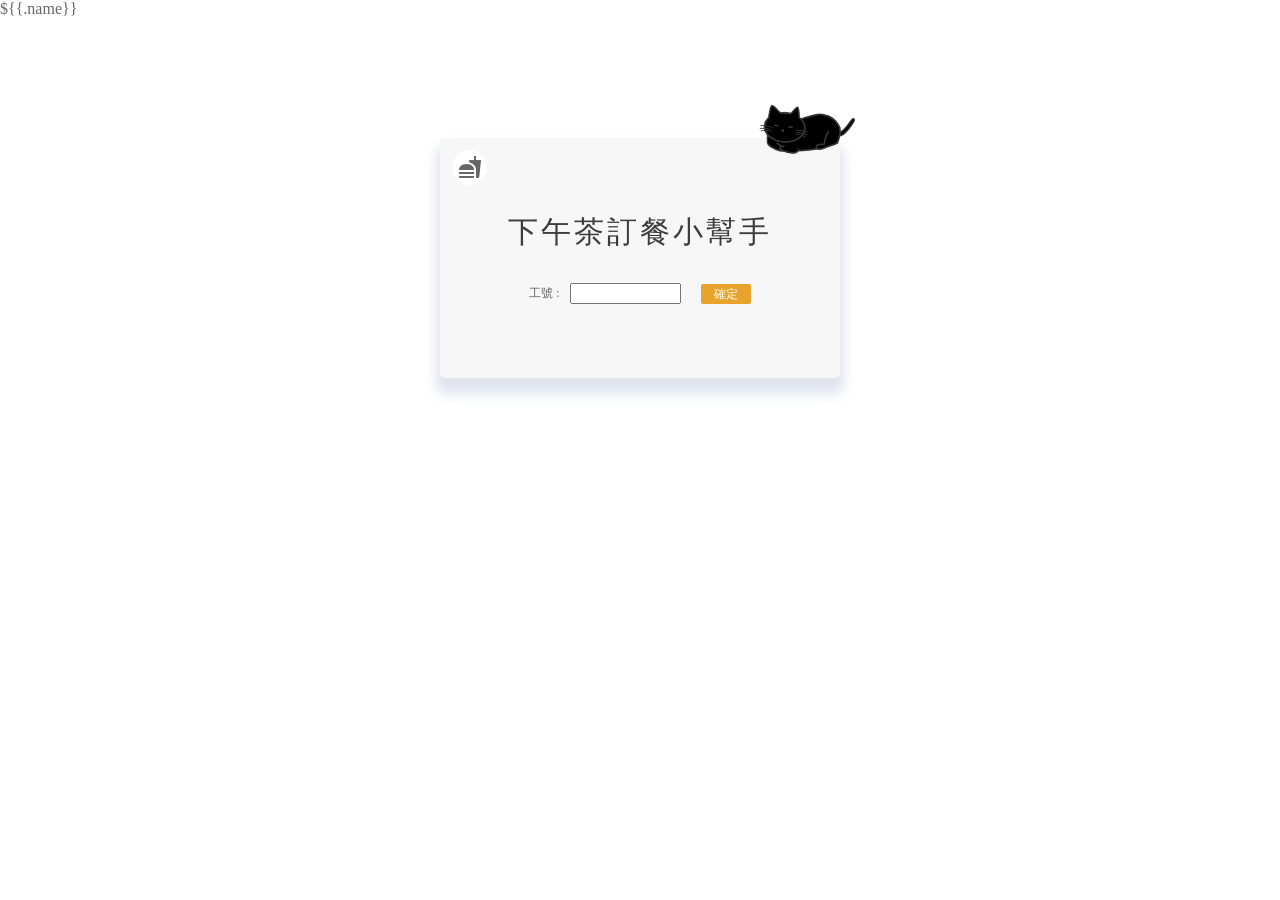
<file: template/Afternoon-tea-main/index.html>
<!DOCTYPE html>
<html lang="en" >
<head>
  <meta charset="UTF-8">
  <title>吃飯皇帝大</title>
  <link href="./api/icon.css"
      rel="stylesheet">
  <link rel="stylesheet" href="./style.css">

</head>
<body>
<!-- partial:index.partial.html -->
<div> ${{.name}}</div>
<div class="box">

  <i class="material-icons icon">fastfood</i>
  <div class="title">下午茶訂餐小幫手</div>
  <div class="in">
    <div style="color: #666; font-size: 12px;">工號 :</div>
    <div class="blank_10"></div>
    <input class="input_num" id="input_num"></input>
    <div class="blank_20"></div>
    <div class="btn_send" id="btn_send"> 確定 </div>
  </div>
  <img class="tail" src="./tail01.png"/>
  <img class="image" src="./cat.png"/>
 
</div>
<!-- partial -->
  <script src='./api/jquery.min.js'></script>
<script src='./api/vue.min.js'></script>
<script src="./script.js"></script>
</body>
</html>
</file>
<file: template/Afternoon-tea-main/api/icon.css>
/* fallback */
@font-face {
  font-family: 'Material Icons';
  font-style: normal;
  font-weight: 400;
  src: url(./flUhRq6tzZclQEJ-Vdg-IuiaDsNcIhQ8tQ.woff2) format('woff2');
}


.material-icons {
  font-family: 'Material Icons';
  font-weight: normal;
  font-style: normal;
  font-size: 24px;
  line-height: 1;
  letter-spacing: normal;
  text-transform: none;
  display: inline-block;
  white-space: nowrap;
  word-wrap: normal;
  direction: ltr;
  -webkit-font-feature-settings: 'liga';
  -webkit-font-smoothing: antialiased;
}
</file>
<file: template/Afternoon-tea-main/style.css>
html, body{
  margin: 0;
  width: 100%;
  height: 100%;
  background-color: #fff;
  color: #666;
}

.box{
  width: 400px;
  height: 240px;
/*   border: solid 1px; */
  border-radius: 5px;
  box-shadow: 0px 12px 12px 4px rgba(211, 217, 232,0.7);
  background-color: rgb(247, 247, 247);
  position: relative;
  left: 50%;
  right: 50%;
  top: 120px;
  transform: translateX(-50%);
  display: flex;
  flex-direction: column;
  align-items: center;
  justify-content: center;
}

.material-icons{ 
  position: absolute;
  left: 12px;
  top: 12px;
  width: 35px;
  height: 35px;
  /* border: solid rgb(245, 245, 245) 1px; */
  background-color: #fff;
  border-radius: 35px;
  text-align: center;
  line-height: 35px;
  cursor: pointer;
  transition-duration: 0.5s;
 }
 .material-icons:hover{
  color: rgba(255, 255, 255, 1);
  background-color: #e8a32c;
 }


.title{
  font-size: 30px;
  letter-spacing: 3px;
  /* font-weight: 500; */
  color: rgb(61, 61, 61);
  margin-bottom: 30px;

  /* border: solid #333; */
}

.in{
  display: flex;
  flex-direction: row;
  align-items: center;
  justify-content: center;
  /* border: solid #333; */

}

.input_num{
  width: 100px;
  padding-left: 5px;
}

.blank_10{
  width: 10px;
}
.blank_20{
  width: 20px;
}

.btn_send{
  width: 50px;
  height: 20px;
  /* box-shadow: 0px 6px 6px -2px rgba(255, 255, 255,0.4); */
  background-color: #e8a32c;
  color: #fff;
  border-radius: 2px;
  text-align: center;
  font-size: 12px;
  line-height: 20px;
  cursor: pointer;
  transition-duration: 0.5;
}
/* .btn_send:hover{
  background-color: #e8482c;
  color: #fff;
} */

.image{
  width: 20%;
  height: 20%;
  position: absolute;
  transform: rotate(15deg);
  top: -30px;
  right: 0px;
}

.tail{
  position: absolute;
  /* border: solid red; */
  width: 25px;
  top: -20px;
  right: -15px;
  transform: rotate(60deg);
  transform: scaleY(1);
  animation-name: tail;
  animation-duration: 1.2s;
  animation-iteration-count: infinite;
  animation-timing-function: step-start;
}

@keyframes tail {
  0% {
    top: -20px;
  }
  50% {
    top: -15px;
    transform: rotate(65deg);
  }
  100% {
    top: -20px;
  }
}
</file>
